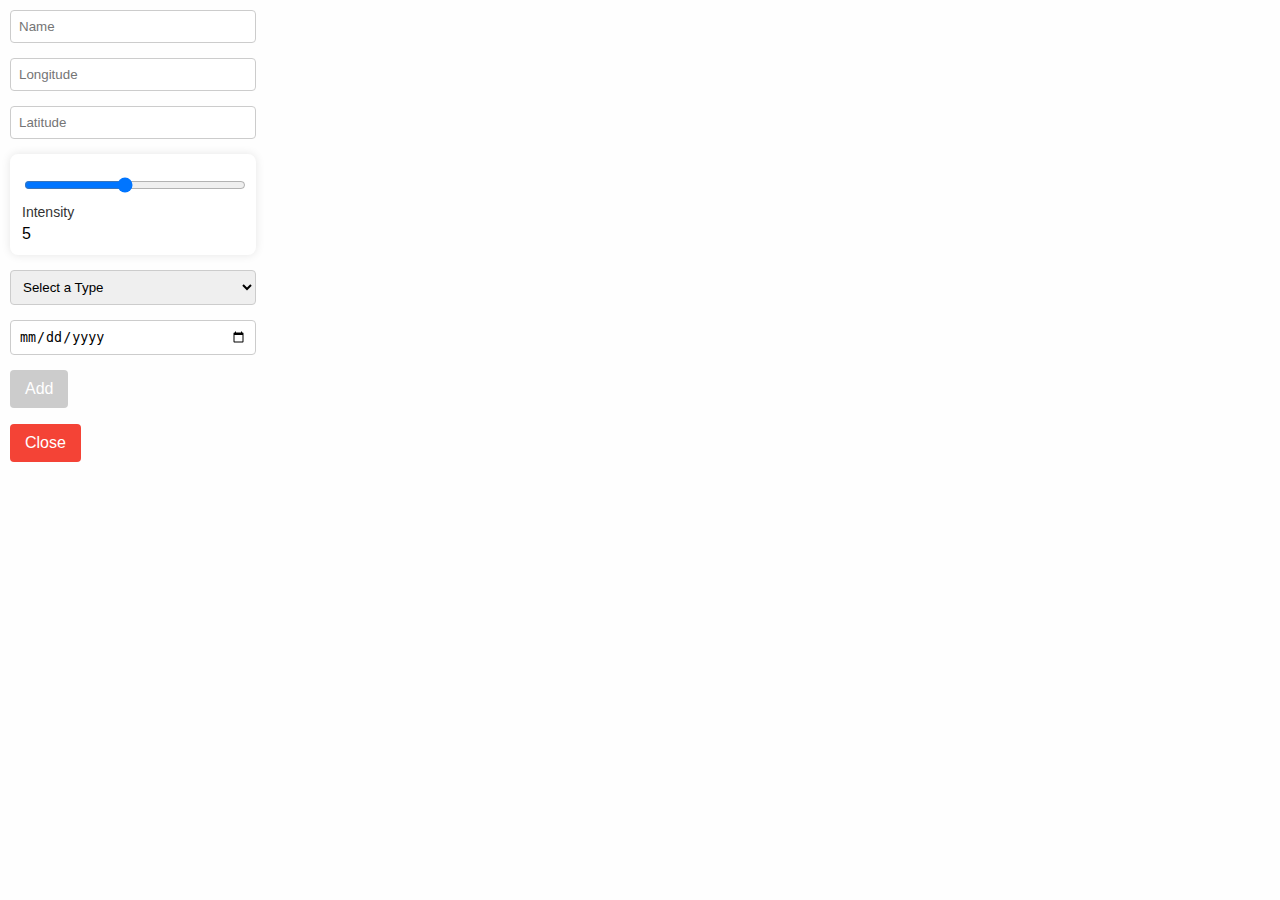
<file: frontend/input.html>
<html>
  <link rel="stylesheet" href="css/stylesinput.css">
  <head class="add-event">
    <form action="/add" method="POST">
      <div>
        <input
          type="text"
          name="name"
          id="name"
          placeholder="Name"
          required
          oninput="checkForm()"
        />
        <label></label>
      </div>
      <div>
        <input
          type="text"
          name="long"
          id="long"
          placeholder="Longitude"
          required
          oninput="checkForm()"
        />
        <label></label>
      </div>
      <div>
        <input
          type="text"
          name="lat"
          id="lat"
          placeholder="Latitude"
          required
          oninput="checkForm()"
        />
        <label></label>
      </div>
      <div id="slider">
        <input
          type="range"
          name="intensity"
          id="intensity"
          min="1"
          max="10"
          step="1"
          value="5"
          oninput="updateSliderValue(this.value)"
        />
        <label for="intensity">Intensity</label>
        <output for="intensity" id="intensityOutput">5</output>
      </div>
      <script> // Update the slider
        function updateSliderValue(value) {
          document.getElementById("intensityOutput").textContent = value;
        }
      </script>      
      <div>
        <select
          name="type"
          id="type"
          required
          onchange="checkForm()"
        >
          <option value="" disabled selected>Select a Type</option>
          <option value="flood">flood</option>
          <option value="hurricane">hurricane</option>
          <option value="earthquake">earthquake</option>
          <option value="tornado">tornado</option>
        </select>
        <label for="type"></label>
      </div>
      <div>
        <input
          type="date"
          name="date"
          id="date"
          placeholder="Date"
          required
          oninput="checkForm()"
        />
        <label></label>
      </div>
      <button type="submit" id="add" disabled onclick="top.location.reload();">
        Add
      </button>
    </form>
    <button id="closeForm">Close</button>
    <script> // close the form
      document
        .getElementById("closeForm")
        .addEventListener("click", function () {
          window.parent.postMessage("closeForm", "*");
        });
    </script>
    <script src="add_event.js"></script>
  </head>
</html>
</file>
<file: frontend/css/stylesinput.css>
body {
  font-family: "Arial", sans-serif;
  background-color: #f4f4f422;
  margin: 0;
  padding: 0;
  margin-right: 80%;
  margin-left: 10px;
  margin-top: 10px;
}

.add-event {
  max-width: 400px;
  margin: 50px auto;
  background-color: #fff;
  padding: 20px;
  border-radius: 5px;
  box-shadow: 0 0 10px rgba(0, 0, 0, 0.1);
}

form div {
  margin-bottom: 15px;
}

input,
select {
  width: 100%;
  padding: 8px;
  box-sizing: border-box;
  border: 1px solid #ccc;
  border-radius: 4px;
}

label {
  font-size: 14px;
  color: #333;
  margin-bottom: 5px;
  display: block;
}

button {
  background-color: #4caf50;
  color: #fff;
  padding: 10px 15px;
  border: none;
  border-radius: 4px;
  cursor: pointer;
  font-size: 16px;
}

button:disabled {
  background-color: #ccc;
  cursor: not-allowed;
}

#closeForm {
  background-color: #f44336;
}

#slider {
    border: 2px solid #fff; /* White border */
    padding: 10px; /* Padding around the elements */
    border-radius: 8px; /* Optional: Rounded corners for a nicer look */
    box-shadow: 0 0 10px rgba(0, 0, 0, 0.1); /* Optional: Add a subtle shadow */
    background-color: #fff;
}
</file>
